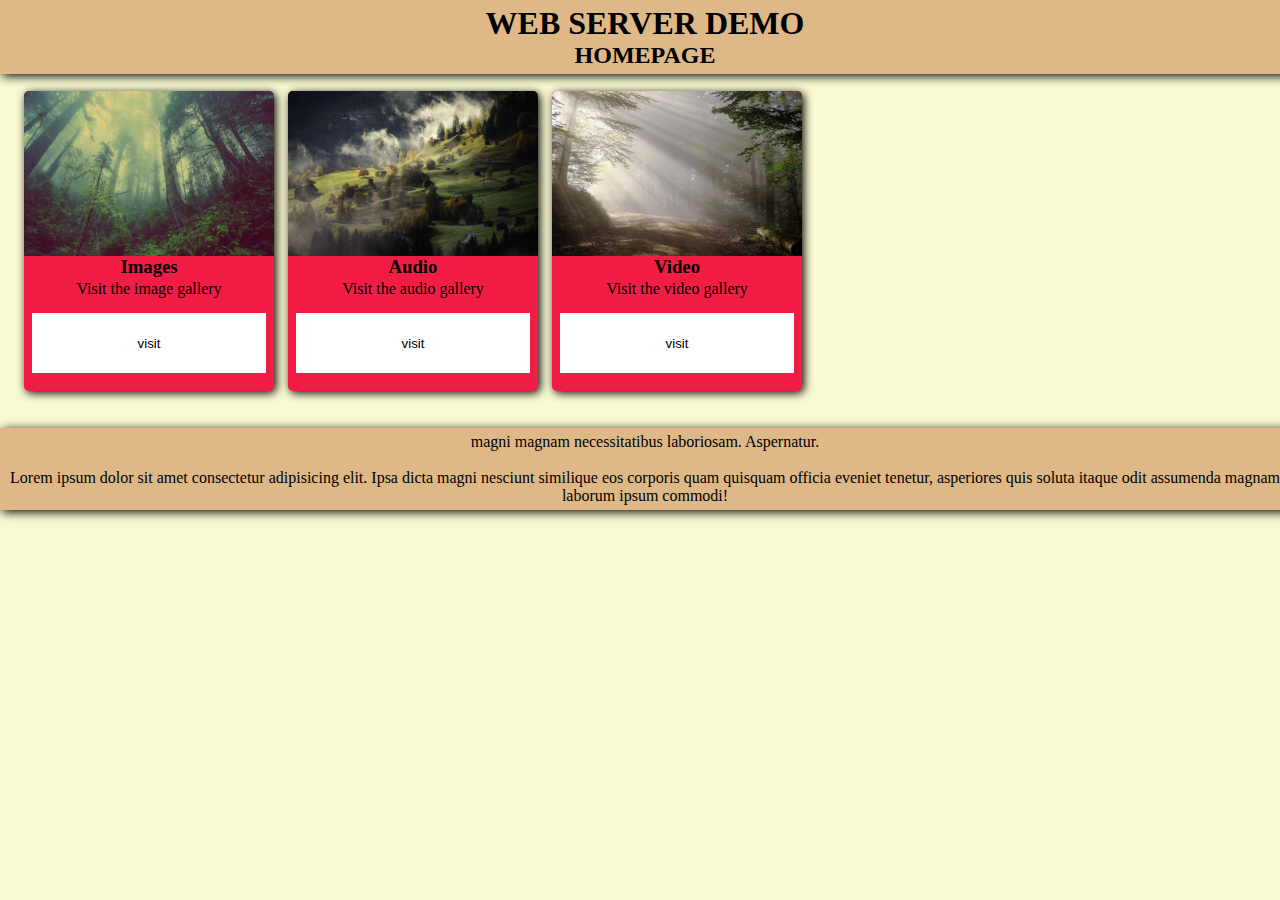
<file: WebContent/index.html>
<html>
    <head>
        <link rel="stylesheet" href="./Pages/Styles/styleTemplate.css">
        <title>Web Server Example</title>
    </head>
    <body>

        <div class="Header">
            <h1>WEB SERVER DEMO</h1>
            <h2>HOMEPAGE</h2>
        </div>

        <div class="CardContainer">

            <!--card 2-->
            <div class="Card" style="margin-left: 20px;">
                <div class="Image">
                    <img src="./Images/forest.jpg" alt="Images">
                </div>
                <div class="Title">
                    <h3>Images</h3>
                </div>
                <div class="Description">
                    <p>Visit the image gallery</p>
                    <button onclick="location.href='./Pages/Markup/ImagePage.html'">
                        visit
                    </button>
                </div>
            </div>


            <!--card 2-->
            <div class="Card">
                <div class="Image">
                    <img src="./Images/landscape.jpg" alt="Images">
                </div>
                <div class="Title">
                    <h3>Audio</h3>
                </div>
                <div class="Description">
                    <p>Visit the audio gallery</p>
                    <button onclick="location.href='./Pages/Markup/AudioPage.html'">
                        visit
                    </button>
                </div>
            </div>

            <!--card 3-->
            <div class="Card">
                <div class="Image">
                    <img src="./Images/morning.jpg" alt="Images">
                </div>
                <div class="Title">
                    <h3>Video</h3>
                </div>
                <div class="Description">
                    <p>Visit the video gallery</p>
                    <button onclick="location.href='./Pages/Markup/VideoPage.html'">
                        visit
                    </button>
                </div>
            </div>

        </div>

        <div class="Footer">
            <p>magni magnam necessitatibus laboriosam. Aspernatur.</p><br>
            <p>Lorem ipsum dolor sit amet consectetur adipisicing elit. Ipsa dicta magni nesciunt similique eos corporis quam quisquam officia eveniet tenetur, asperiores quis soluta itaque odit assumenda magnam laborum ipsum commodi!</p>
        </div>
        
    </body>
</html>
</file>
<file: WebContent/Pages/Styles/styleTemplate.css>
*
{
  margin: 0px;
  padding: 0px;
}

body
{
  background-color: lightgoldenrodyellow;
  font-family: cursive;
}

.Header
{
  width: 100%;
  text-align: center;
  padding: 5px;
  margin-bottom: 10px;
  background-color: burlywood;
  box-shadow: 2px 2px 10px black;
}

.Footer
{
  width: 100%;
  text-align: center;
  padding: 5px;
  margin-top: 30px;
  background-color: burlywood;
  box-shadow: 2px 2px 10px black;
}

.CardContainer
{
  margin: 2px;
  padding: 2px;
}

.Card
{
  display: inline-block;
  margin: 5px;
  width: 250px;
  height: 300px;
  border-radius: 5px;
  background-color:#F21D44;
  box-shadow: 2px 2px 10px black;
}

.Image img
{
  width: 100%;
  height: 55%;
  border-top-left-radius: 5px;
  border-top-right-radius: 5px;
}

.Title
{
  text-align: center;
}

.Description
{
  text-align: center;
  padding: 2px;
}

.Description button
{
  width: 95%;
  height: 60px;
  margin-top: 15px;
  margin-bottom: 20px;
  background-color: white;
  padding: 5px;
  border: none;
  
}
</file>
